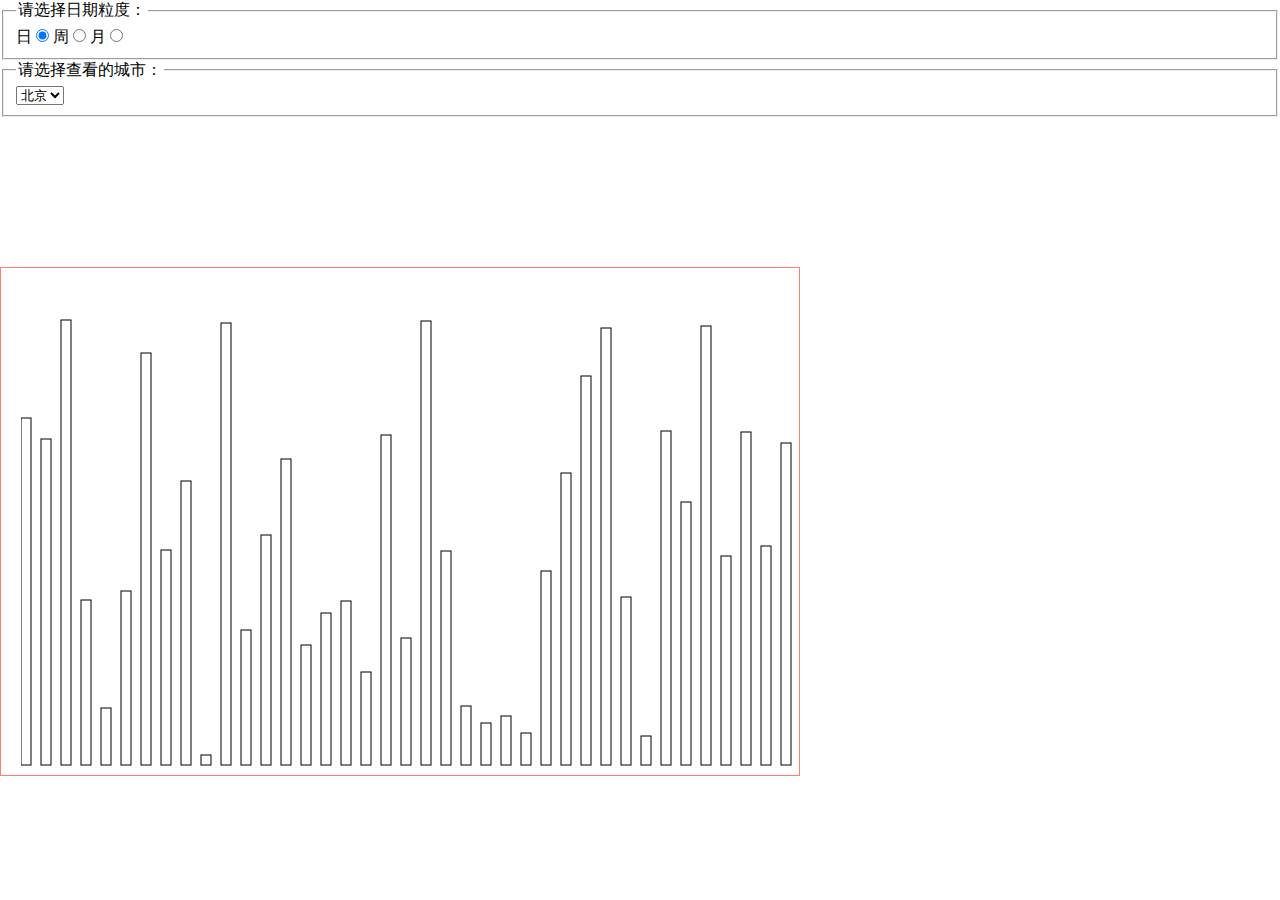
<file: BaiduTask_step2_task17/index.html>
<!DOCTYPE>
<html>

<head>
  <meta charset="utf-8">
  <title>IFE JavaScript Task 01</title>

  <script src="./js/jquery-3.3.1.js"></script>
  <script src="./js/task.js"></script>
  <style>
    html,
    body,
    div,
    ul,
    li,
    h1,
    h2,
    h3,
    h4,
    h5,
    h6,
    p,
    dl,
    dt,
    dd,
    ol,
    form,
    input,
    textarea,
    th,
    td,
    select {
      margin: 0;
      padding: 0;
    }

    * {
      box-sizing: border-box;
    }

    ul,
    li {
      list-style: none;
    }

    html,
    body {
      height: 100%;
      margin: 0;
      padding: 0;
      font-family: "微软雅黑";
    }

    body {
      background-color: #fff;
    }
    #canvas_box {
      width: 800px;
      text-align: center;
      overflow-x: auto;
      overflow-y: hidden;
      padding-left: 20px;
      border: 1px solid salmon;
    }
  </style>
</head>

<body>
  <fieldset id="form-gra-time">
    <legend>请选择日期粒度：</legend>
    <label>日
      <input name="gra-time" value="day" type="radio" checked="checked">
    </label>
    <label>周
      <input name="gra-time" value="week" type="radio">
    </label>
    <label>月
      <input name="gra-time" value="month" type="radio">
    </label>
  </fieldset>
  <fieldset>
    <legend>请选择查看的城市：</legend>
    <select id="city-select">
      <option>北京</option>
    </select>
  </fieldset>

  <div class="aqi-chart-wrap">
    <canvas id="chart_air" height="" width=""></canvas>
    <section id="canvas_box"></section>
  </div>
</body>

</html>
</file>
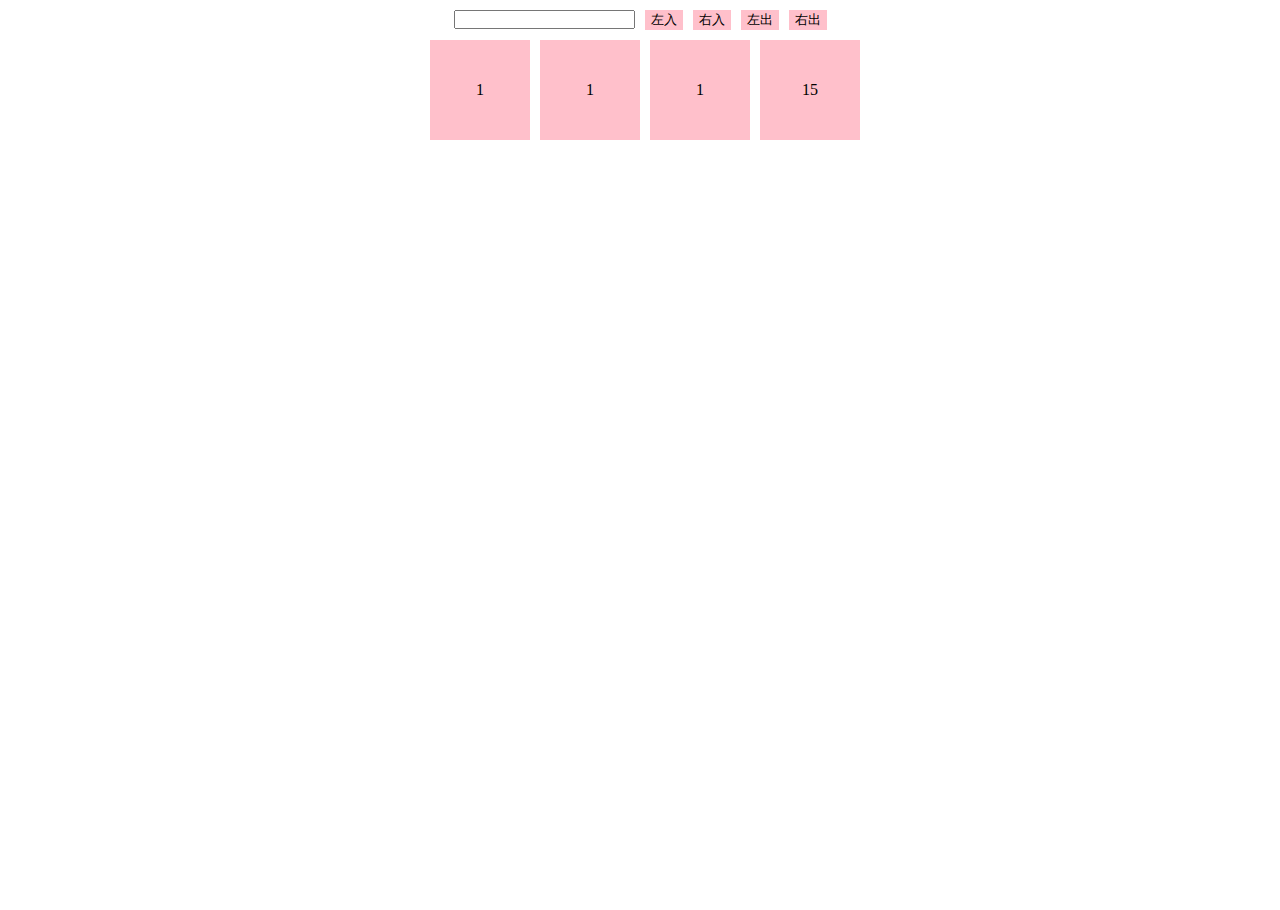
<file: BaiduTask_step2_task18/index.html>
<!DOCTYPE html>
<html lang="en">

<head>
    <meta charset="UTF-8">
    <meta name="viewport" content="width=device-width, initial-scale=1.0">
    <meta http-equiv="X-UA-Compatible" content="ie=edge">
    <link rel="stylesheet" href="main.css">
    <script src="./main.js"></script>
    <title>Document</title>
    <style>

    </style>
</head>

<body>
    <section class="button_arr">
        <input class = 'input_box' type="text">
        <button class = "button_" type="button"  value = 1>左入</button>
        <button class = "button_" type="button"  value = 2>右入</button>
        <button class = "button_" type="button"  value = 3>左出</button>
        <button class = "button_" type="button"  value = 4>右出</button>
    </section>
    <section class="box_big">
        <section class="box">1</section>
        <section class="box">1</section>
        <section class="box">1</section>
        <section class="box">15</section>
    </section>
</body>
</html>
</file>
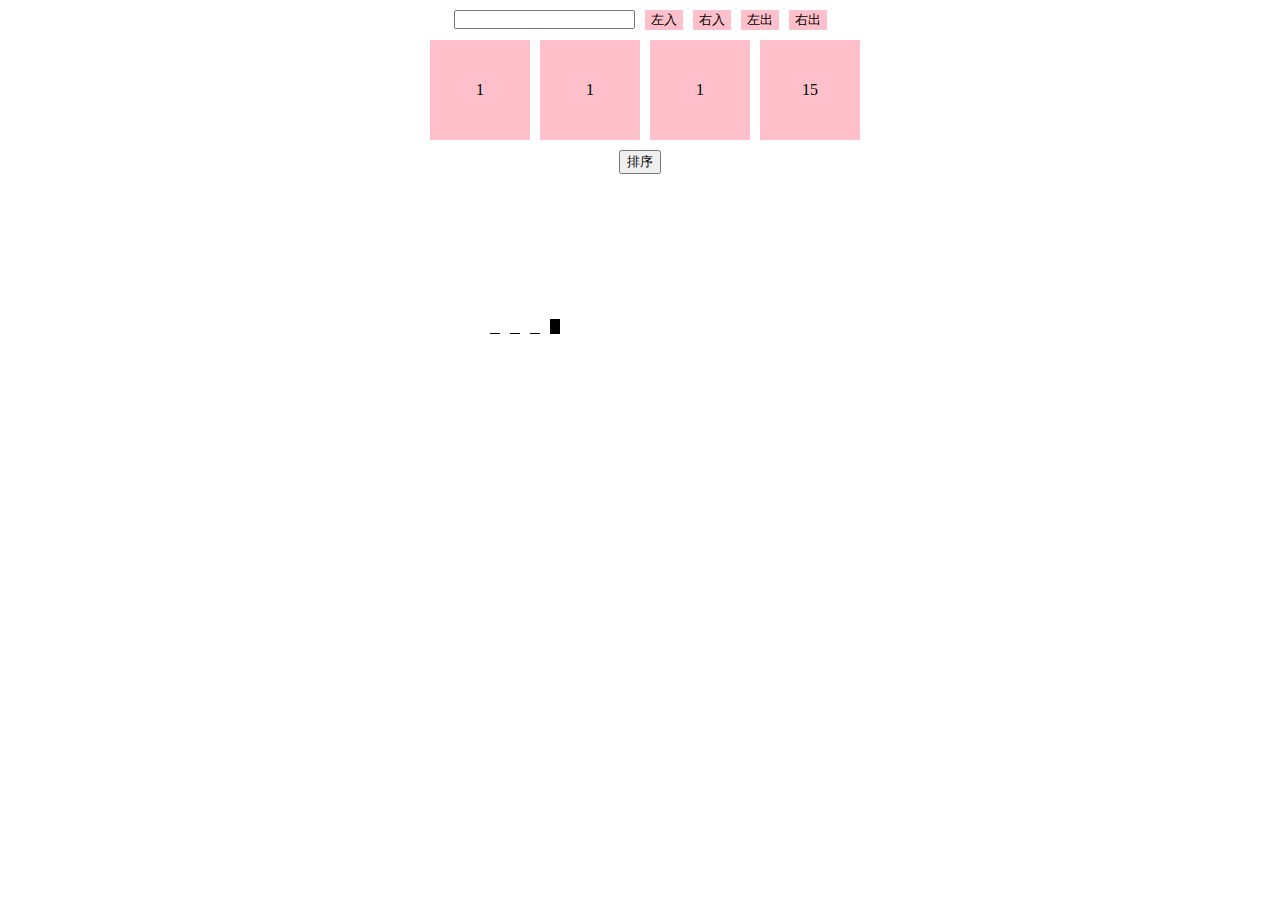
<file: BaiduTask_step2_task19/index.html>
<!DOCTYPE html>
<html lang="en">

<head>
    <meta charset="UTF-8">
    <meta name="viewport" content="width=device-width, initial-scale=1.0">
    <meta http-equiv="X-UA-Compatible" content="ie=edge">
    <link rel="stylesheet" href="main.css">
    <script src="./main.js"></script>
    <title>Document</title>
    <style>
    </style>
</head>

<body>
    <section class="button_arr">
        <input class='input_box' type="text">
        <button class="button_" type="button" value=1>左入</button>
        <button class="button_" type="button" value=2>右入</button>
        <button class="button_" type="button" value=3>左出</button>
        <button class="button_" type="button" value=4>右出</button>
    </section>
    <section class="box_big">
        <section class="box">1</section>
        <section class="box">1</section>
        <section class="box">1</section>
        <section class="box">15</section>
    </section>
    <section class="box_big">
        <button type="button" class="sort_btn">排序</button>
    </section>
    <section class="box_canvas">
    </section>
</body>

</html>
</file>
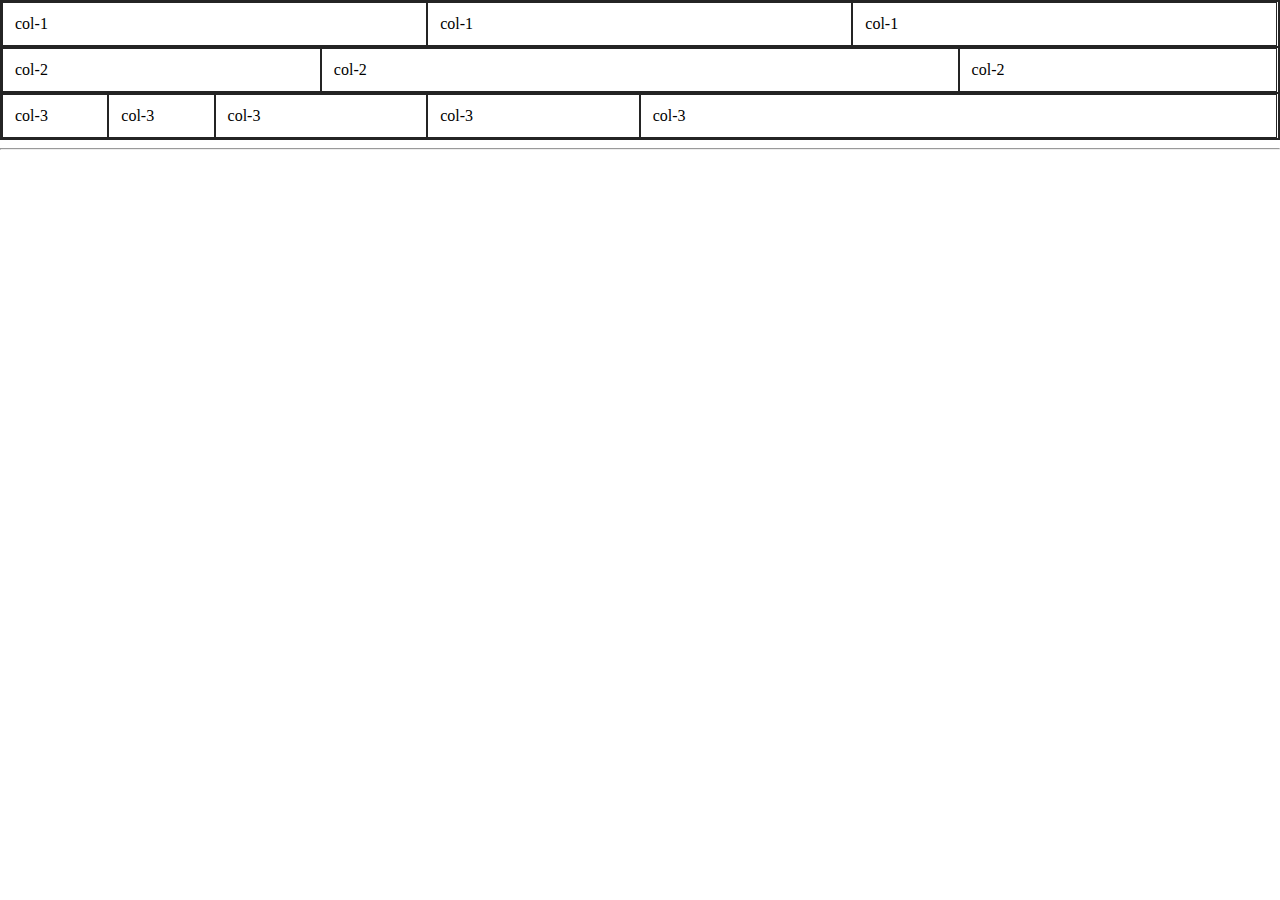
<file: index_task8.html>
<!DOCTYPE html>
<html lang="en">

<head>
    <meta charset="UTF-8">
    <meta name="viewport" content="width=device-width, initial-scale=1.0">
    <meta http-equiv="X-UA-Compatible" content="ie=edge">
    <!-- <link rel="stylesheet" href="./css/task8.css"> -->
    <title>Grid</title>
    <style>
        html,
body,
div,
ul,
li,
h1,
h2,
h3,
h4,
h5,
h6,
p,
dl,
dt,
dd,
ol,
form,
input,
textarea,
th,
td,
select {
    margin: 0;
    padding: 0;
}

* {
    box-sizing: border-box;
}

ul,
li {
    list-style: none;
}

html,
body {
    height: 100%;
    margin: 0;
    padding: 0;
    font-family: "微软雅黑";
}

body {
    background-color: #fff;
}

section {
    border: 1px solid #242424;
}

.container {
    /* 标记容器，这是一个网格化布局的容器 */
    width: 100%;
    max-width: 1200px;
}
.row:before,
.row:after {
    /* 行元素的目的是保持其中的列不会溢出到其他行上 */
    content: "";
    display: table;
    clear: both;
}

.col-1 {
    width: 8.33%;
}

.col-2 {
    width: 16.66%;
}

.col-3 {
    width: 24.99%;
}

.col-4 {
    width: 33.32%;
}

.col-5 {
    width: 41.65%;
}

.col-6 {
    width: 49.98%;
}
.col-8 {
    width: 66.64%;
}



[class*='col-'] {
    /* 防止浮动的box重叠在一起，给每个col元素设置最小宽度并且使其浮动 */
    float: left;
    min-height: 1px;
    /*-- our gutter --*/
    padding: 12px;
}
.color_box {
    background: #646464;
    width: 100%;
    height: 100%;
}



 @media all and (max-width:768px) {
     .col-1 {
         width: 20%;
     }
     .col-2 {
         width: 10%;
     }
     .col-3 {
         width: 24.99%;
     }
     .col-4 {
         width: 50%;
     }
     .row .col-4:last-child {
         width: 100%;
     }
     .col-5 {
         width: 100%;
     }
     .col-6 {
         width: 49.98%;
     }
     .last_row .col-1 {
         width: 16.66%;
     }
     .last_row .col-2 {
         width: 66.64%;
     }
     .last_row .col-2:last-child{
         width: 24.99%;
     }
      .last_row .col-6 {
         width : 24.99%;
      }
 }
    </style>
</head>

<body>
    <section class="grid-container outline">
        <section class="row">
            <section class="col-4">
                <p>col-1</p>
            </section>
            <section class="col-4">
                <p>col-1</p>
            </section>
            <section class="col-4">
                <p>col-1</p>
            </section>
        </section>
        <section class="row">
            <section class="col-3">
                <p>col-2</p>
            </section>
            <section class="col-6">
                <p>col-2</p>
            </section>
            <section class="col-3">
                <p>col-2</p>
            </section>
        </section>
        <section class="row last_row">
            <section class="col-1">
                <p>col-3</p>
            </section>
            <section class="col-1">
                <p>col-3</p>
            </section>
            <section class="col-2">
                <p>col-3</p>
            </section>
            <section class="col-2">
                <p>col-3</p>
            </section>
            <section class="col-6">
                <p>col-3</p>
            </section>
        </section>
    </section>

    <hr/>
</body>

</html>
</file>
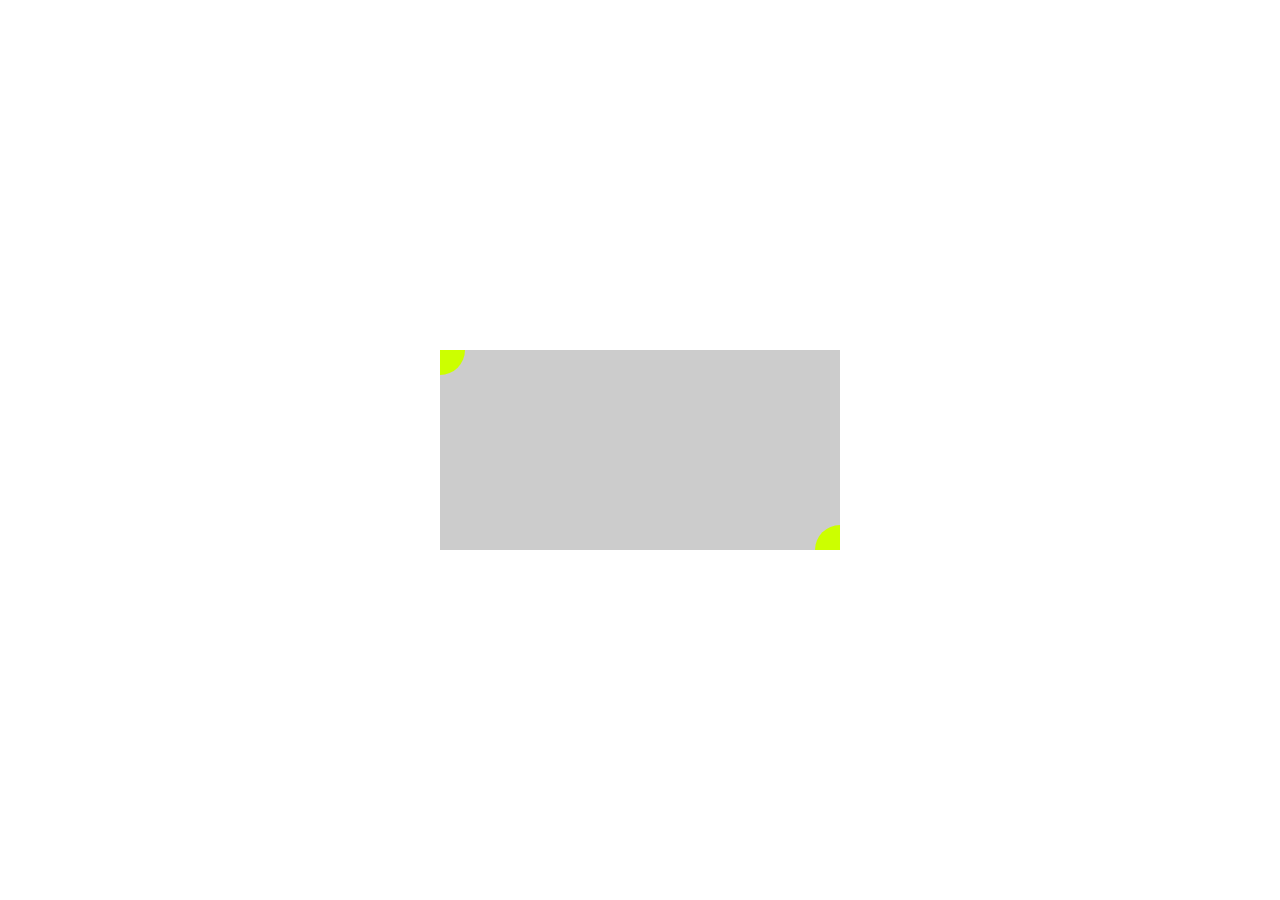
<file: Baidu_font/index2.html>
<!DOCTYPE html>
<html lang="en">
<head>
    <meta charset="UTF-8">
    <meta name="viewport" content="width=device-width, initial-scale=1.0">
    <meta http-equiv="X-UA-Compatible" content="ie=edge">
    <title>Document</title>
    <style>
          html,
        body,
        div,
        ul,
        li,
        h1,
        h2,
        h3,
        h4,
        h5,
        h6,
        p,
        dl,
        dt,
        dd,
        ol,
        form,
        input,
        textarea,
        th,
        td,
        select {
            margin: 0;
            padding: 0;
        }

        * {
            box-sizing: border-box;
        }

        html,
        body {
            min-height: 100%;
        }

        body {
            font-family: "Microsoft YaHei";
            font-size: 14px;
            color: #333;
        }

        .circle1 {
            border-radius: 50%;
            width: 50px;
            height: 50px;
            background-color:  #cf0;
            position: absolute;
            transform: translate(-50%,-50%);

        }
        .circle2 {
            border-radius: 50%;
            width: 50px;
            height: 50px;
            background-color: #cf0;
            position: absolute;
            top: 100%;
            left: 100%;
            transform: translate(-50%,-50%);
            
        }
        .grey_box {
            width: 400px;
            height: 200px;
            background-color: #ccc;
            position: absolute;
            top: 50%;
            left: 50%;
            transform: translate(-50%,-50%);
            overflow: hidden;
        }
    </style>
</head>
<body>
    <div class="box_all">

        <div class="grey_box">
                    <div class="circle1"></div>
                            <div class="circle2"></div>
        </div>

    </div>
</body>
</html>
</file>
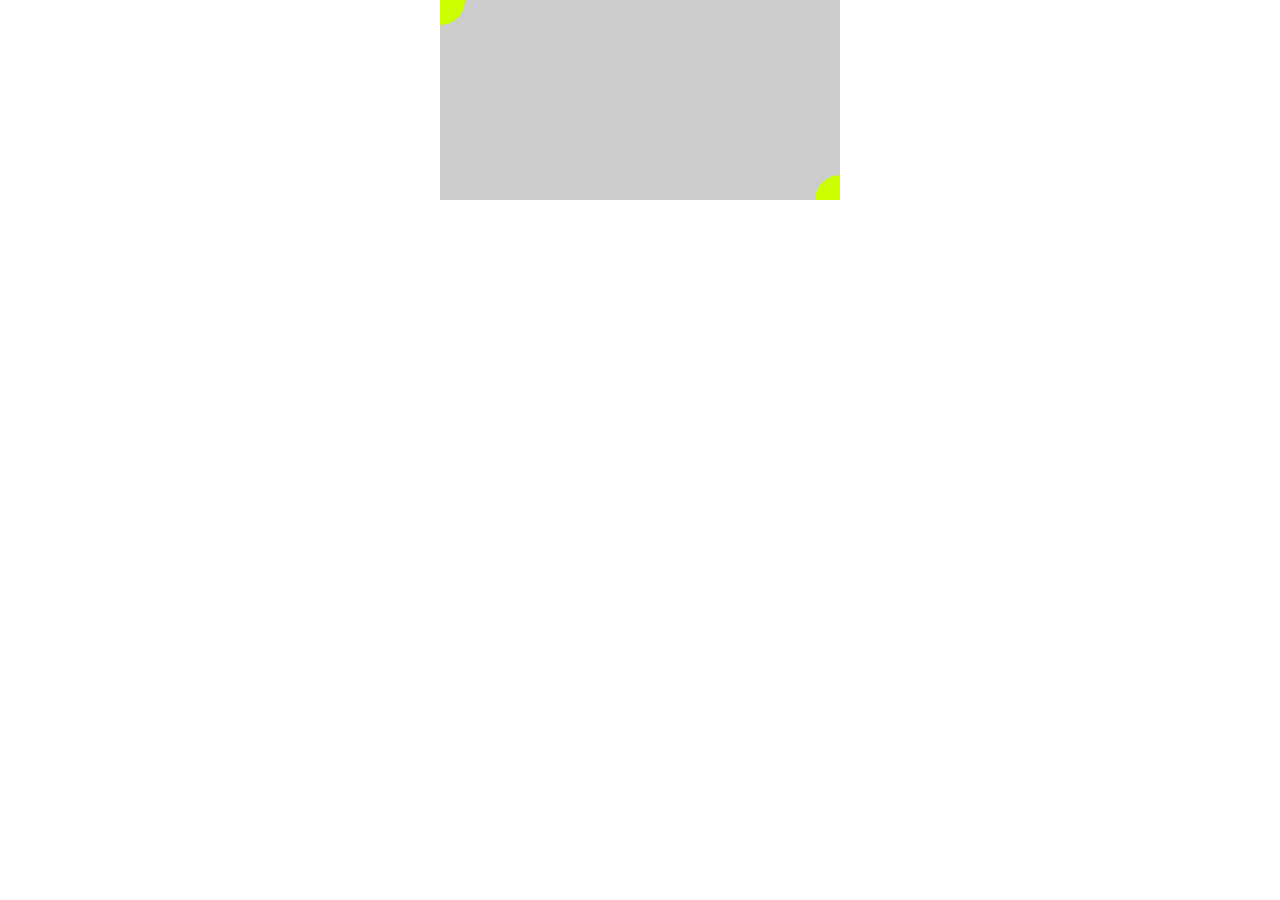
<file: Baidu_font/index2_other.html>
<!DOCTYPE html>
<html lang="en">
<head>
    <meta charset="UTF-8">
    <meta name="viewport" content="width=device-width, initial-scale=1.0">
    <meta http-equiv="X-UA-Compatible" content="ie=edge">
    <title>Document</title>
    <style>
          html,
        body,
        div,
        ul,
        li,
        h1,
        h2,
        h3,
        h4,
        h5,
        h6,
        p,
        dl,
        dt,
        dd,
        ol,
        form,
        input,
        textarea,
        th,
        td,
        select {
            margin: 0;
            padding: 0;
        }

        * {
            box-sizing: border-box;
        }

        html,
        body {
            position: relative;
        }

        body {
            font-family: "Microsoft YaHei";
            font-size: 14px;
            color: #333;
            height: 100%;
            width: 100%;
        }

        .box_all {
            position:relative;
            width: 100%;
            height: 100%;
        }

        .circle1 {
            border-radius: 50%;
            width: 50px;
            height: 50px;
            background-color:  #cf0;
            position: absolute;
            transform: translate(-50%,-50%);

        }
        .circle2 {
            border-radius: 50%;
            width: 50px;
            height: 50px;
            background-color: #cf0;
            position: absolute;
            top: 100%;
            left: 100%;
            transform: translate(-50%,-50%);
            
        }
        .grey_box {
            width: 400px;
            height: 200px;
            background-color: #ccc;
            margin: 0 auto;
            position: relative;
            /* position: absolute;
            top: 50%;
            left: 50%;
            transform: translate(-50%,-50%); */
            overflow: hidden;
        }
    </style>
</head>
<body>
    <div class="box_all">
        <div class="grey_box">
                    <div class="circle1"></div>
                    <div class="circle2"></div>
        </div>

    </div>
</body>
</html>
</file>
<file: BaiduTask_step2_task18/main.css>
html,
body,
div,
ul,
li,
h1,
h2,
h3,
h4,
h5,
h6,
p,
dl,
dt,
dd,
ol,
form,
input,
textarea,
th,
td,
select {
  margin: 0;
  padding: 0;
}

* {
  box-sizing: border-box;
}

ul,
li {
  list-style: none;
}

html,
body {
  height: 100%;
  margin: 0;
  padding: 0;
  font-family: "微软雅黑";
}

body {
  background-color: #fff;
}
.box_big,.button_arr {
    display: flex;
    flex-direction: row;
    flex-wrap: nowrap;
    justify-content: center;
    align-items: flex-start;
    margin: 10px;
}
.box {
    background-color:pink;
    margin-left: 10px;
    width: 100px;
    height: 100px;
    display: flex;
    justify-content: center;
    align-items: center;

}
.button_arr button {
    background: none;
    background-color: pink;
    border: none;
    margin-left: 10px;
}
</file>
<file: BaiduTask_step2_task19/main.css>
html,
body,
div,
ul,
li,
h1,
h2,
h3,
h4,
h5,
h6,
p,
dl,
dt,
dd,
ol,
form,
input,
textarea,
th,
td,
select {
  margin: 0;
  padding: 0;
}

* {
  box-sizing: border-box;
}

ul,
li {
  list-style: none;
}

html,
body {
  height: 100%;
  margin: 0;
  padding: 0;
  font-family: "微软雅黑";
}

body {
  background-color: #fff;
}
.box_big,.button_arr {
    display: flex;
    flex-direction: row;
    flex-wrap: nowrap;
    justify-content: center;
    align-items: flex-start;
    margin: 10px;
}
.box {
    background-color:pink;
    margin-left: 10px;
    width: 100px;
    height: 100px;
    display: flex;
    justify-content: center;
    align-items: center;

}
.button_arr button {
    background: none;
    background-color: pink;
    border: none;
    margin-left: 10px;
}
.box_canvas {
  display: flex;
  flex-direction: row;
  flex-wrap: nowrap;
  justify-content: center;
  align-items: flex-start;
  margin: 10px;
}
</file>
